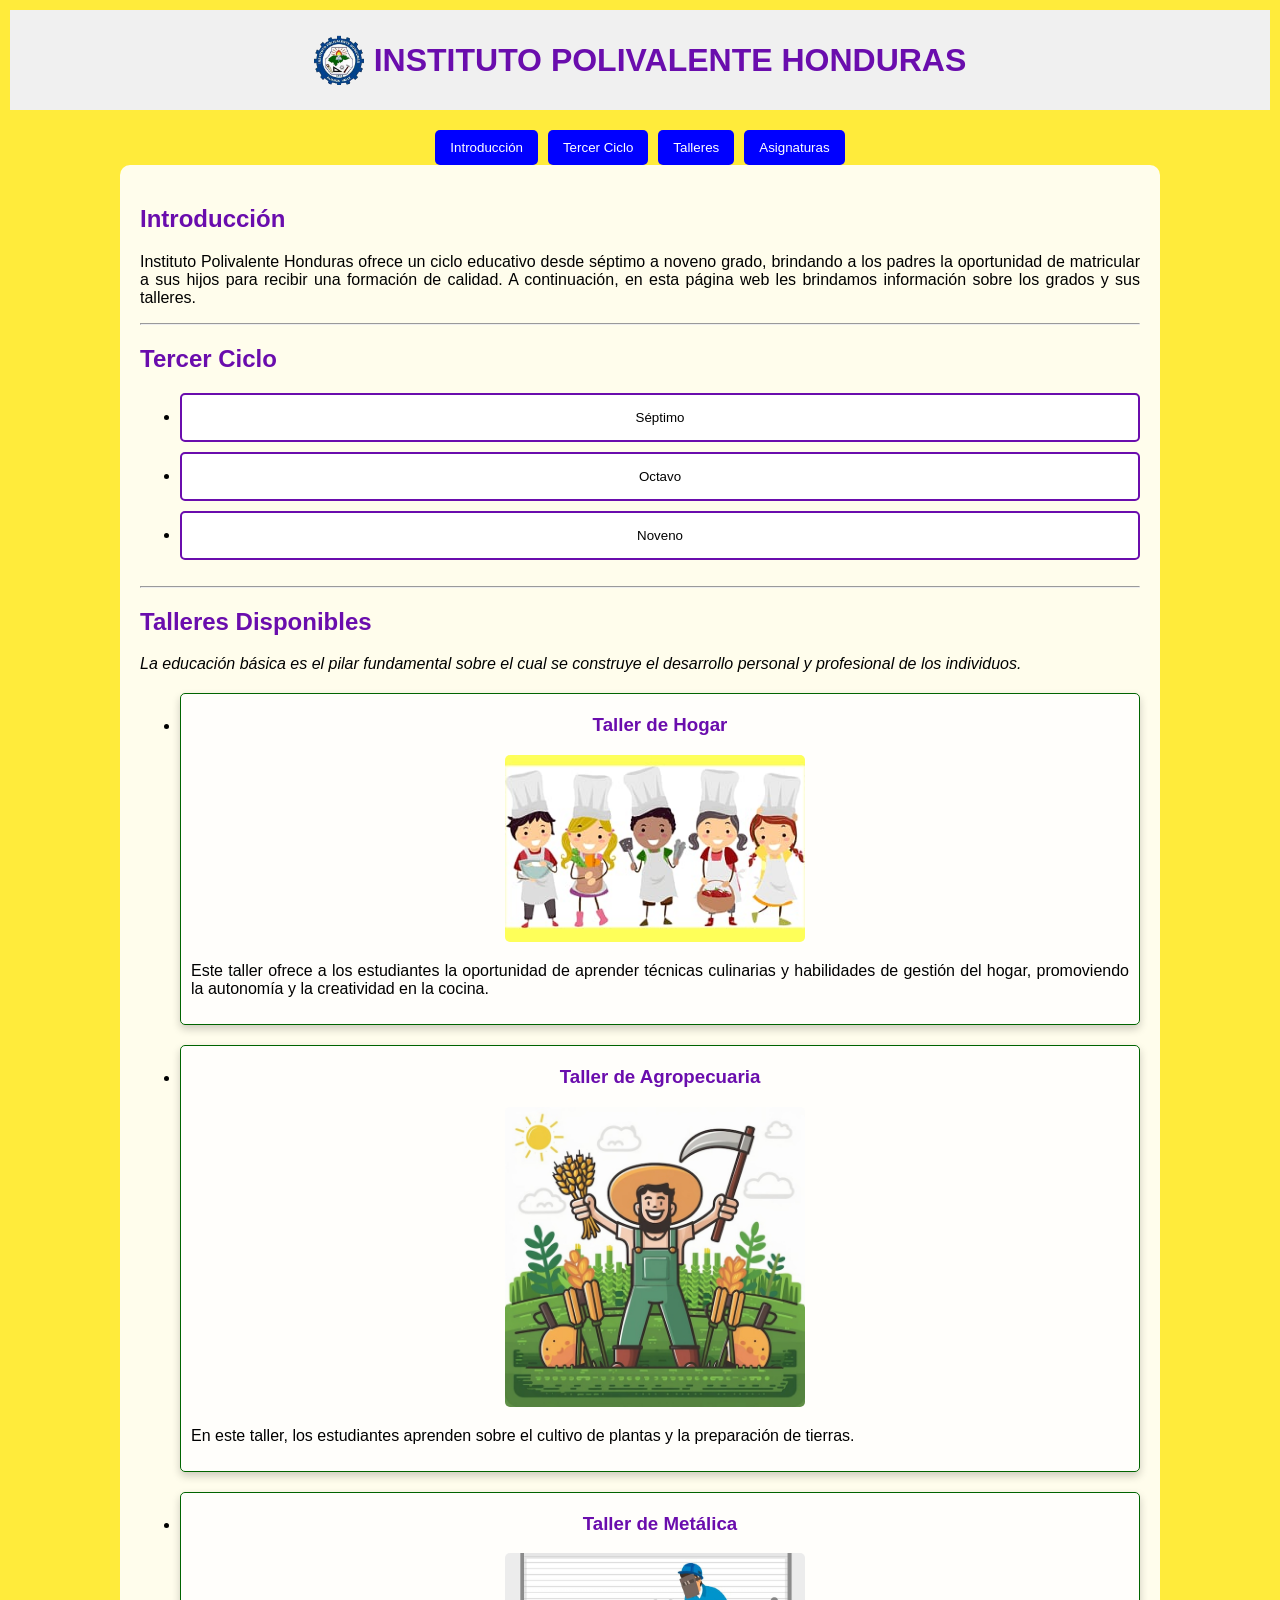
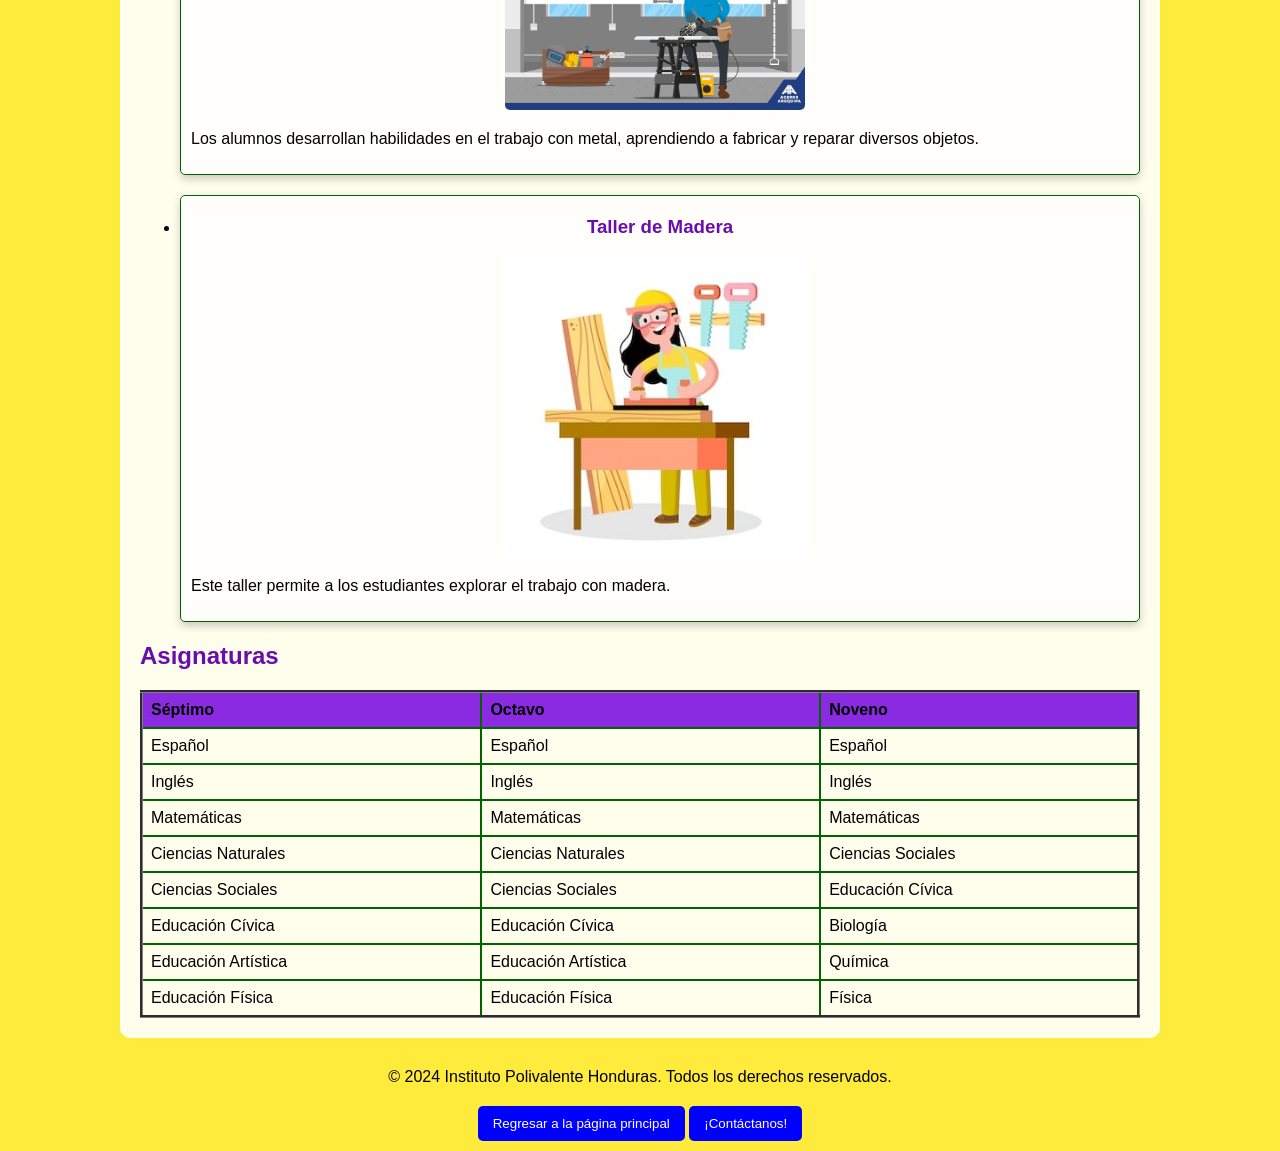
<file: grados.html>
<!DOCTYPE html>
<html lang="es">
<head>
    <meta charset="UTF-8">
    <meta name="viewport" content="width=device-width, initial-scale=1.0">
    <meta name="description" content="Instituto Polivalente Honduras - Educación de calidad desde séptimo a noveno grado.">
    <title>INSTITUTO POLIVALENTE HONDURAS</title>
    <style>
        :root {
            --bg-color: #ffeb3b; /* Color de fondo */
            --primary-color: #6a0dad; /* Color principal */
            --table-header-bg: #8a2be2; /* Fondo cabecera tabla */
            --table-border-color: #006400; /* Color borde tabla */
        }
        
        body {
            background-color: var(--bg-color);
            color: black;
            font-family: Arial, sans-serif; 
            margin: 0;
            padding: 10px; 
        }

        h1, h2 {
            color: var(--primary-color);
        }

        a {
            color: var(--primary-color);
            text-decoration: none; 
        }

        a:hover {
            text-decoration: underline; 
        }

        .header {
            display: flex; 
            justify-content: center; 
            align-items: center; 
            height: 100px; 
            background-color: #f0f0f0; 
        }

        img {
            max-width: 50px; 
            height: auto; 
            margin-right: 10px; 
        }

        .container {
            max-width: 1000px; 
            margin: auto; 
            padding: 20px; 
            background-color: rgba(255, 255, 255, 0.9); 
            border-radius: 10px; 
        }

        .navbar {
            margin-top: 20px; 
        }

        .nav-buttons {
            display: flex; 
            justify-content: center; 
            gap: 10px; 
            margin-top: 20px; 
        }

        button {
            background-color: blue; 
            color: white; 
            border: none; 
            border-radius: 5px; 
            padding: 10px 15px; 
            cursor: pointer; 
            transition: background-color 0.3s, transform 0.3s; 
        }

        button:hover {
            background-color: darkblue; 
            transform: scale(1.1); /* Zoom al pasar el mouse */
        }

        .grade-button {
            background-color: white; /* Color por defecto */
            color: black; 
            padding: 15px; /* Aumentar el padding para mayor área clicable */
            border: 2px solid var(--primary-color); 
            border-radius: 5px; 
            width: 100%; /* Ancho completo */
            transition: transform 0.3s, background-color 0.3s; 
            cursor: pointer; 
            margin-bottom: 10px; /* Espacio entre botones */
        }

        .grade-button:hover {
            background-color: yellow; /* Color al pasar el mouse */
            transform: scale(1.05); /* Zoom al pasar el mouse */
        }

        table {
            border-collapse: collapse; 
            width: 100%; 
            margin-top: 20px; 
        }

        th, td {
            padding: 8px; 
            text-align: left; 
            color: black; 
            border: 2px solid var(--table-border-color);
        }

        th {
            background-color: var(--table-header-bg);
        }

        .image-container {
            text-align: center; 
            margin: 20px 0; 
            border: 1px solid var(--table-border-color);
            border-radius: 5px; 
            padding: 10px; 
            background-color: rgba(255, 255, 255, 0.8); 
            box-shadow: 0 4px 8px rgba(0, 0, 0, 0.2); 
            transition: transform 0.3s; 
        }

        .image-container img {
            width: 100%; 
            max-width: 300px; 
            border-radius: 5px; 
            object-fit: cover; 
            transition: transform 0.3s; 
        }

        .image-container img:hover {
            transform: scale(1.1); 
        }

        .image-title {
            font-weight: bold; 
            margin-top: 10px; 
            color: var(--primary-color); 
        }

        @media (max-width: 600px) {
            .navbar {
                flex-direction: column; 
                align-items: flex-start; 
            }
            button {
                width: 100%; 
            }
        }
    </style>
    <script>
        window.onload = function() {
            alert("¡Bienvenido al Sitio Web de los Grados del IPH!");
        };

        function scrollToSection(id) {
            const element = document.getElementById(id);
            element.scrollIntoView({ behavior: 'smooth' });
        }

        document.querySelectorAll('.btn').forEach(button => {
            button.addEventListener('click', function() {
                document.querySelectorAll('.btn').forEach(btn => btn.classList.remove('active'));
                this.classList.add('active');
            });
        });
    </script>
</head>
<body>
    <header class="header">
        <h1 style="display: flex; align-items: center;">
            <img src="Imagenes/IPH.png" alt="Logo IPH">
            <a href="index.html">INSTITUTO POLIVALENTE HONDURAS</a>
        </h1>
    </header>
    <nav class="navbar" role="navigation">
        <div class="nav-buttons">
            <button class="btn" aria-label="Ir a la introducción" onClick="scrollToSection('introduccion')">Introducción</button>
            <button class="btn" aria-label="Ir al tercer ciclo" onClick="scrollToSection('tercerCiclo')">Tercer Ciclo</button>
            <button class="btn" aria-label="Ir a los talleres" onClick="scrollToSection('talleres')">Talleres</button>
            <button class="btn" aria-label="Ir a las asignaturas" onClick="scrollToSection('asignaturas')">Asignaturas</button>
        </div>
    </nav>

    <main class="container">
        <section id="introduccion">
            <h2>Introducción</h2>
            <p align="justify">Instituto Polivalente Honduras ofrece un ciclo educativo desde séptimo a noveno grado, brindando a los padres la oportunidad de matricular a sus hijos para recibir una formación de calidad. A continuación, en esta página web les brindamos información sobre los grados y sus talleres.</p>
        </section>
        <hr>

        <section id="tercerCiclo">
            <h1>Tercer Ciclo</h1>
            <ul>
                <li><button class="grade-button" onClick="scrollToSection('asignaturas')">Séptimo</button></li>
                <li><button class="grade-button" onClick="scrollToSection('asignaturas')">Octavo</button></li>
                <li><button class="grade-button" onClick="scrollToSection('asignaturas')">Noveno</button></li>
            </ul>
        </section>
        <hr>

        <section id="talleres">
            <h1>Talleres Disponibles</h1>
            <p align="justify"><em>La educación básica es el pilar fundamental sobre el cual se construye el desarrollo personal y profesional de los individuos.</em></p>
            <ul>
                <li>
                    <div class="image-container">
                        <h3 class="image-title">Taller de Hogar</h3>
                        <img src="Imagenes/imagen 4.jpg" alt="Taller de Hogar: cocina">
                        <p align="justify">Este taller ofrece a los estudiantes la oportunidad de aprender técnicas culinarias y habilidades de gestión del hogar, promoviendo la autonomía y la creatividad en la cocina.</p>
                    </div>
                </li>
                <li>
                    <div class="image-container">
                        <h3 class="image-title">Taller de Agropecuaria</h3>
                        <img src="Imagenes/Imagen 1.jpg" alt="Taller de Agropecuaria">
                        <p align="justify">En este taller, los estudiantes aprenden sobre el cultivo de plantas y la preparación de tierras.</p>
                    </div>
                </li>
                <li>
                    <div class="image-container">
                        <h3 class="image-title">Taller de Metálica</h3>
                        <img src="Imagenes/imagen 3.jpg" alt="Taller de Metálica">
                        <p align="justify">Los alumnos desarrollan habilidades en el trabajo con metal, aprendiendo a fabricar y reparar diversos objetos.</p>
                    </div>
                </li>
                <li>
                    <div class="image-container">
                        <h3 class="image-title">Taller de Madera</h3>
                        <img src="Imagenes/imagen 2.jpg" alt="Taller de Madera">
                        <p align="justify">Este taller permite a los estudiantes explorar el trabajo con madera.</p>
                    </div>
                </li>
            </ul>
        </section>

        <section id="asignaturas">
            <h1>Asignaturas</h1>
            <table class="tabla-asignaturas" border="3">
                <tr>
                    <th scope="col">Séptimo</th>
                    <th scope="col">Octavo</th>
                    <th scope="col">Noveno</th>
                </tr>
                <tr>
                    <td>Español</td>
                    <td>Español</td>
                    <td>Español</td>
                </tr>
                <tr>
                    <td>Inglés</td>
                    <td>Inglés</td>
                    <td>Inglés</td>
                </tr>
                <tr>
                    <td>Matemáticas</td>
                    <td>Matemáticas</td>
                    <td>Matemáticas</td>
                </tr>
                <tr>
                    <td>Ciencias Naturales</td>
                    <td>Ciencias Naturales</td>
                    <td>Ciencias Sociales</td>
                </tr>
                <tr>
                    <td>Ciencias Sociales</td>
                    <td>Ciencias Sociales</td>
                    <td>Educación Cívica</td>
                </tr>
                <tr>
                    <td>Educación Cívica</td>
                    <td>Educación Cívica</td>
                    <td>Biología</td>
                </tr>
                <tr>
                    <td>Educación Artística</td>
                    <td>Educación Artística</td>
                    <td>Química</td>
                </tr>
                <tr>
                    <td>Educación Física</td>
                    <td>Educación Física</td>
                    <td>Física</td>
                </tr>
            </table>
        </section>
    </main>
    <footer style="text-align:center; margin-top: 30px;">
        <p>&copy; 2024 Instituto Polivalente Honduras. Todos los derechos reservados.</p>
        <nav class="navbar">
            <button onClick="location.href='index.html'">Regresar a la página principal</button>
            <button class="btn" onClick="alert('DIRECTORA: Iris Marlen Espinal    tel: (+504 3242-7125)')">¡Contáctanos!</button>
        </nav>
    </footer>
</body>
</html>
</file>
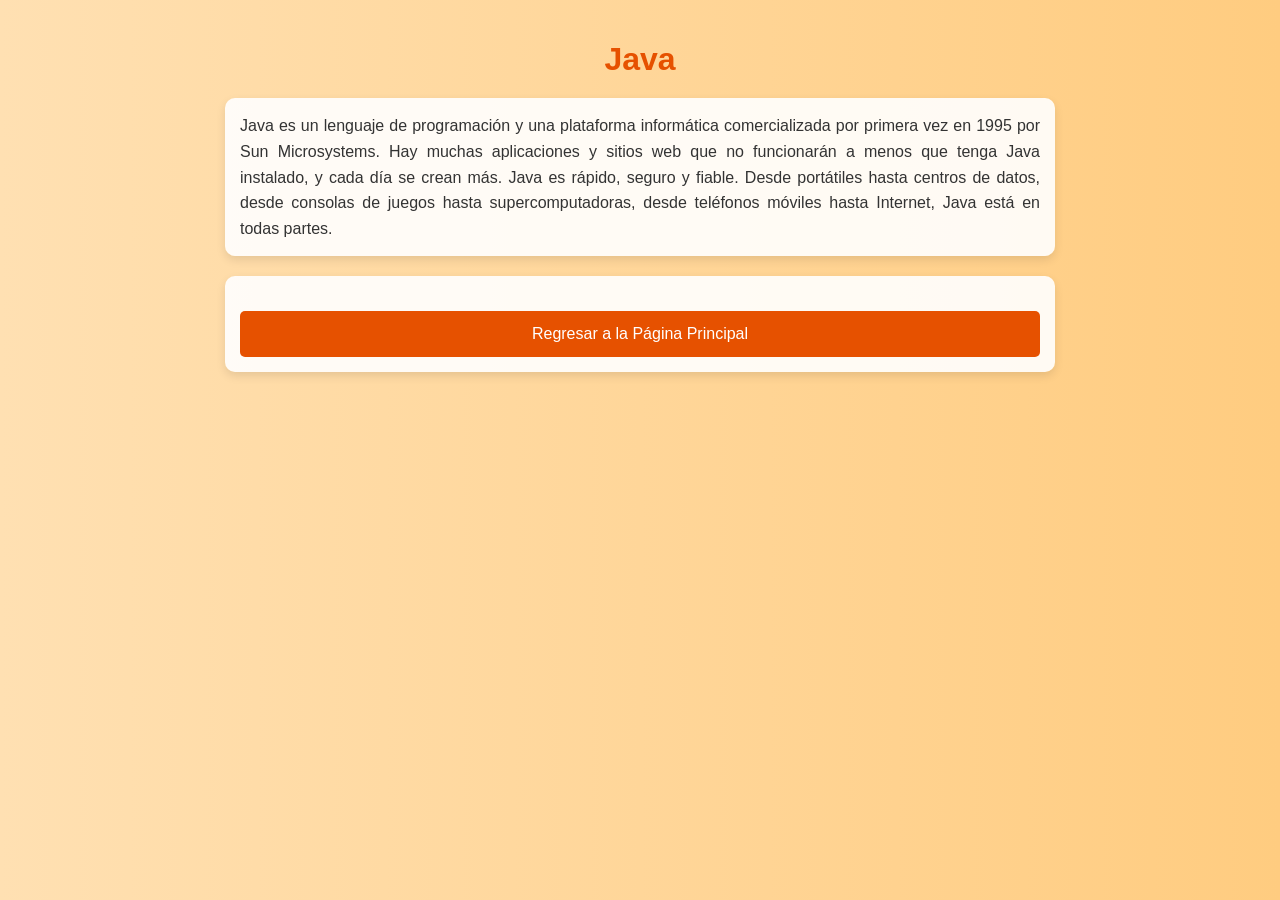
<file: Java.html>
<!doctype html>  
<html lang="es">  
<head>  
    <meta charset="utf-8">  
    <meta name="viewport" content="width=device-width, initial-scale=1.0">  
    <title>Java</title>  
    <style>  
        body {  
            font-family: Arial, sans-serif;  
            background: linear-gradient(to right, #ffe0b2, #ffcc80);  
            margin: 0;  
            padding: 20px;  
            color: #333;  
        }  

        h1 {  
            text-align: center;  
            color: #e65100;  
            margin-bottom: 20px;  
        }  

        p {  
            max-width: 800px;  
            margin: 0 auto 20px auto;  
            padding: 15px;  
            background-color: rgba(255, 255, 255, 0.9);  
            border-radius: 10px;  
            box-shadow: 0 4px 10px rgba(0, 0, 0, 0.1);  
            line-height: 1.6;  
            text-align: justify;  
        }  

        a {  
            display: block;  
            margin-top: 20px;  
            text-align: center;  
            color: #ffffff;  
            background-color: #e65100;  
            padding: 10px;  
            border-radius: 5px;  
            text-decoration: none;  
            transition: background-color 0.3s;  
        }  

        a:hover {  
            background-color: #d84315;  
        }  

        @media (max-width: 600px) {  
            p {  
                padding: 10px;  
            }  
        }  
    </style>  
</head>  
<body>  
    <h1>Java</h1>  

    <p>Java es un lenguaje de programación y una plataforma informática comercializada por primera vez en 1995 por Sun Microsystems. Hay muchas aplicaciones y sitios web que no funcionarán a menos que tenga Java instalado, y cada día se crean más. Java es rápido, seguro y fiable. Desde portátiles hasta centros de datos, desde consolas de juegos hasta supercomputadoras, desde teléfonos móviles hasta Internet, Java está en todas partes.</p>  

    <p><a href="index.html">Regresar a la Página Principal</a></p>  

</body>  
</html>
</file>
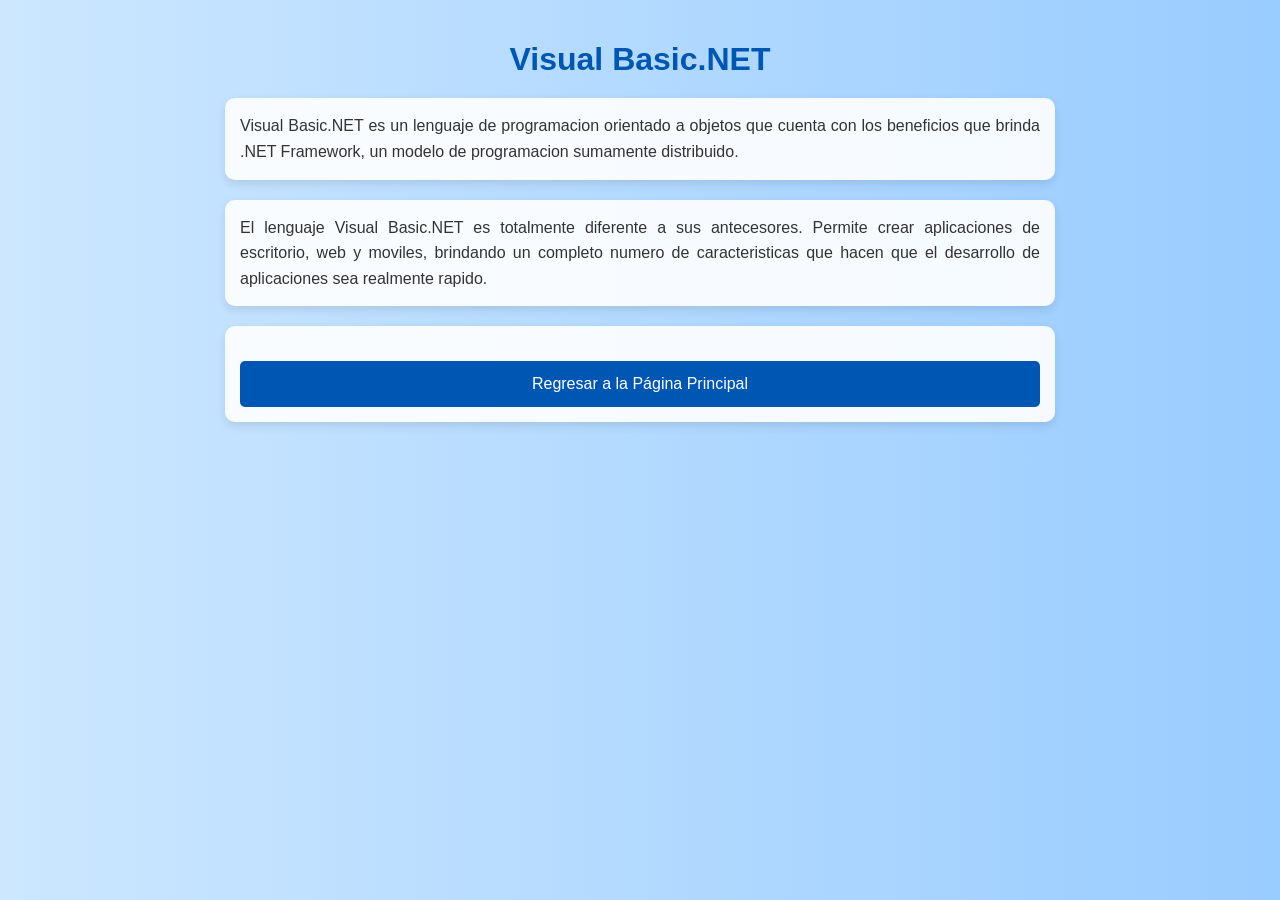
<file: Visual.html>
<!doctype html>  
<html lang="es">  
<head>  
    <meta charset="utf-8">  
    <meta name="viewport" content="width=device-width, initial-scale=1.0">  
    <title>Visual Basic</title>  
    <style>  
        body {  
            font-family: Arial, sans-serif;  
            background: linear-gradient(to right, #cce7ff, #99ccff);  
            margin: 0;  
            padding: 20px;  
            color: #333;  
        }  

        h1 {  
            text-align: center;  
            color: #0056b3;  
            margin-bottom: 20px;  
        }  

        p {  
            max-width: 800px;  
            margin: 0 auto 20px auto;  
            padding: 15px;  
            background-color: rgba(255, 255, 255, 0.9);  
            border-radius: 10px;  
            box-shadow: 0 4px 10px rgba(0, 0, 0, 0.1);  
            line-height: 1.6;  
            text-align: justify;  
        }  

        a {  
            display: block;  
            margin-top: 20px;  
            text-align: center;  
            color: #ffffff;  
            background-color: #0056b3;  
            padding: 10px;  
            border-radius: 5px;  
            text-decoration: none;  
            transition: background-color 0.3s;  
        }  

        a:hover {  
            background-color: #004494;   
        }  

        @media (max-width: 600px) {  
            p {  
                padding: 10px;  
            }  
        }  
    </style>  
</head>  
<body>  
    <h1>Visual Basic.NET</h1>  

    <p>Visual Basic.NET es un lenguaje de programacion orientado a objetos que cuenta con los beneficios que brinda .NET Framework, un modelo de programacion sumamente distribuido.</p>  
    
    <p>El lenguaje Visual Basic.NET es totalmente diferente a sus antecesores. Permite crear aplicaciones de escritorio, web y moviles, brindando un completo numero de caracteristicas que hacen que el desarrollo de aplicaciones sea realmente rapido.</p>  

    <p><a href="index.html">Regresar a la Página Principal</a></p>  

</body>  
</html>
</file>
